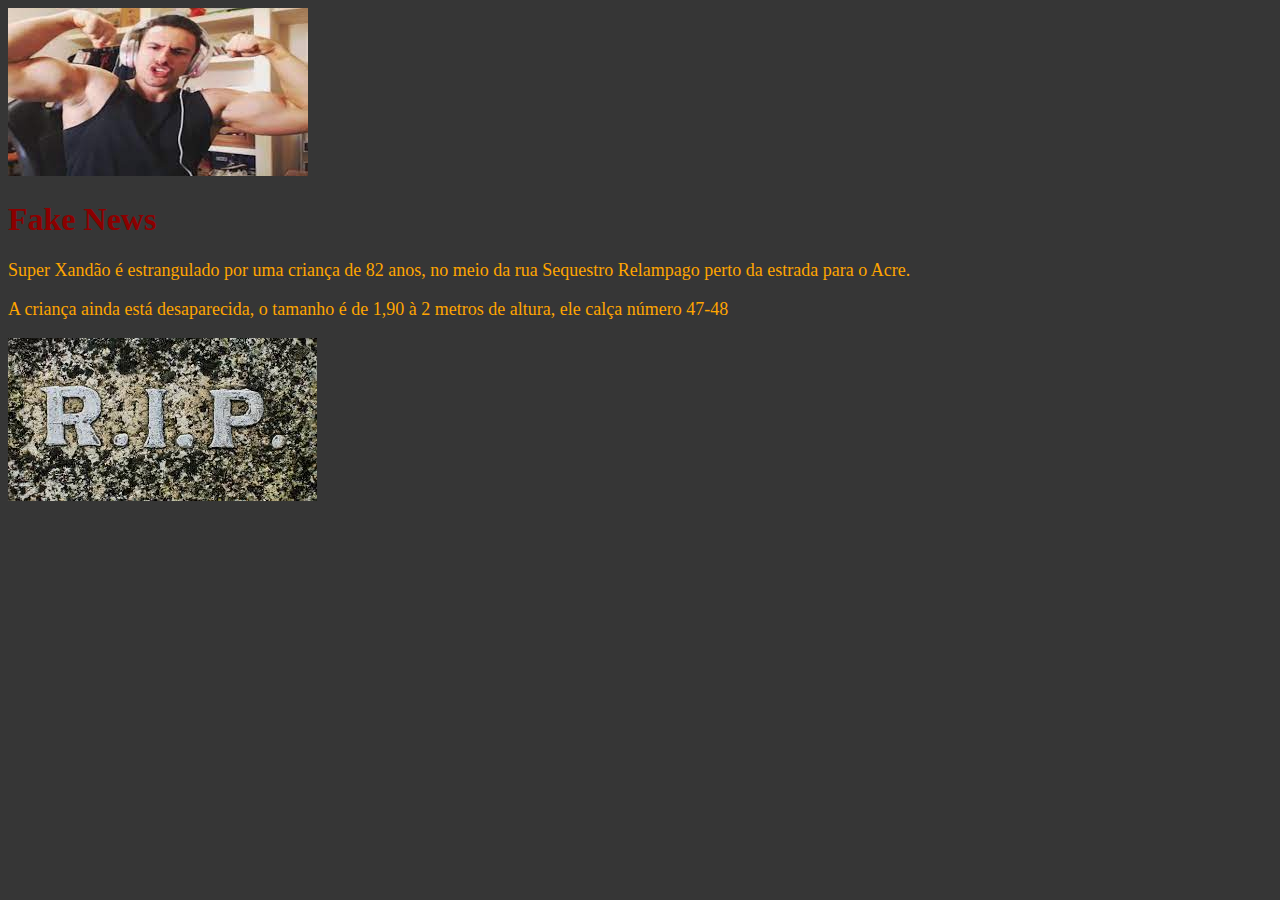
<file: SiteBoladão/index.html>
<!DOCTYPE html>
<html>
	  <head>
		 <title>Super Xandão</title>
		 <link rel="stylesheet" href="style.css">
	  </head>
	<body>
    <img src="Xandão.jpeg">
      <h1>Fake News</h1>
      <p>Super Xandão é estrangulado por uma criança de 82 anos, no meio da rua Sequestro Relampago perto da estrada para o Acre.
      	<p>A criança ainda está desaparecida, o tamanho é de 1,90 à 2 metros de altura, ele calça número 47-48</p>

    <img src="rip.jpeg">
</body>
</html>
</file>
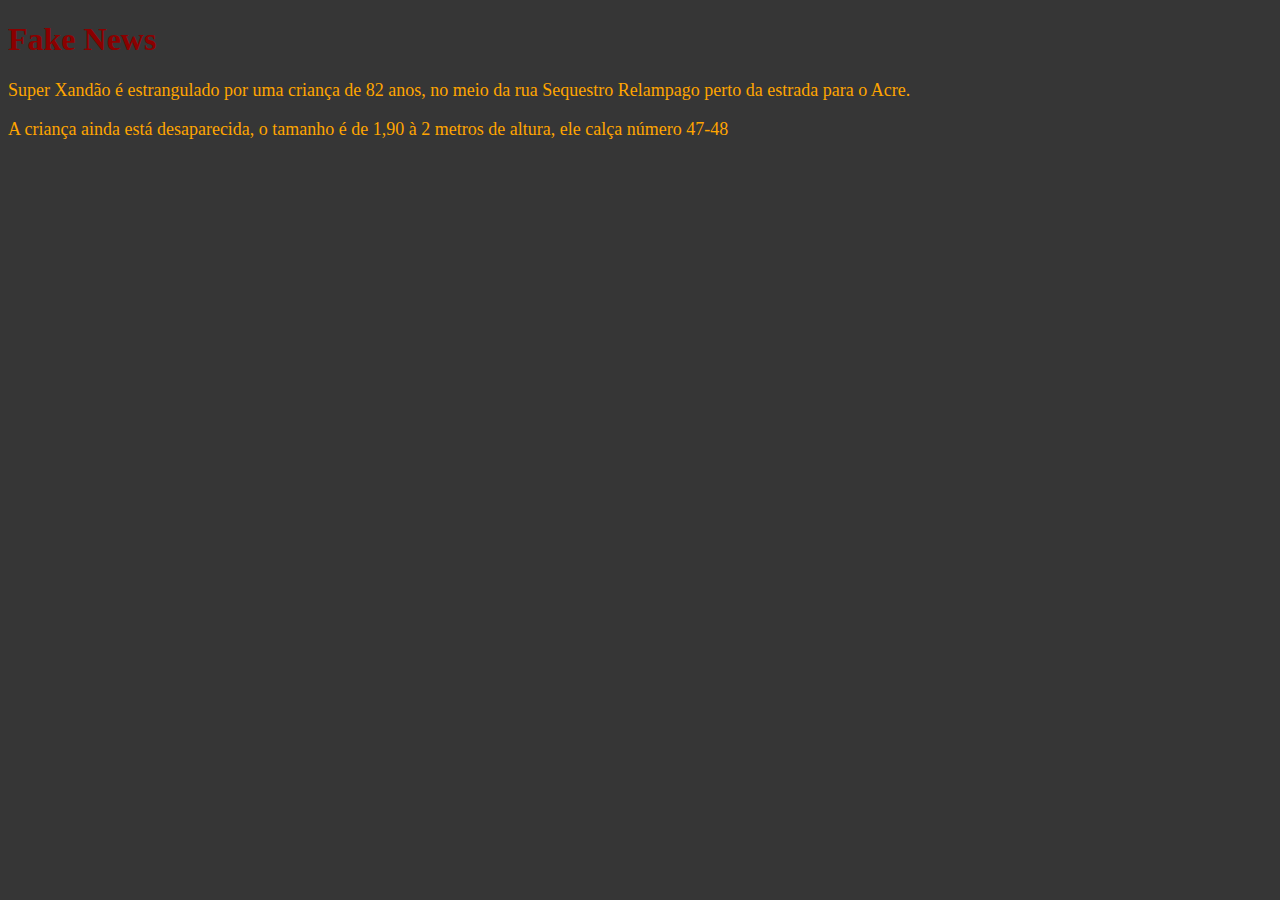
<file: Site Boladao/SiteBoladão/index.html>
<!DOCTYPE html>
<html>
	  <head>
		 <title>Super Xandão</title>
		 <link rel="stylesheet" href="style.css">
	  </head>
	<body>
      <h1>Fake News</h1>
      <p>Super Xandão é estrangulado por uma criança de 82 anos, no meio da rua Sequestro Relampago perto da estrada para o Acre.
      	<p>A criança ainda está desaparecida, o tamanho é de 1,90 à 2 metros de altura, ele calça número 47-48</p>
</body>
</html>
</file>
<file: SiteBoladão/style.css>
body	{
	background: #363636;
}

p	{
	color:orange;
	text-align: left;
	font-size: large;
}

h1 {
	color:darkred;
}
</file>
<file: Site Boladao/SiteBoladão/style.css>
body	{
	background: #363636;
}

p	{
	color:orange;
	text-align: left;
	font-size: large;
}

h1 {
	color:darkred;
}
</file>
